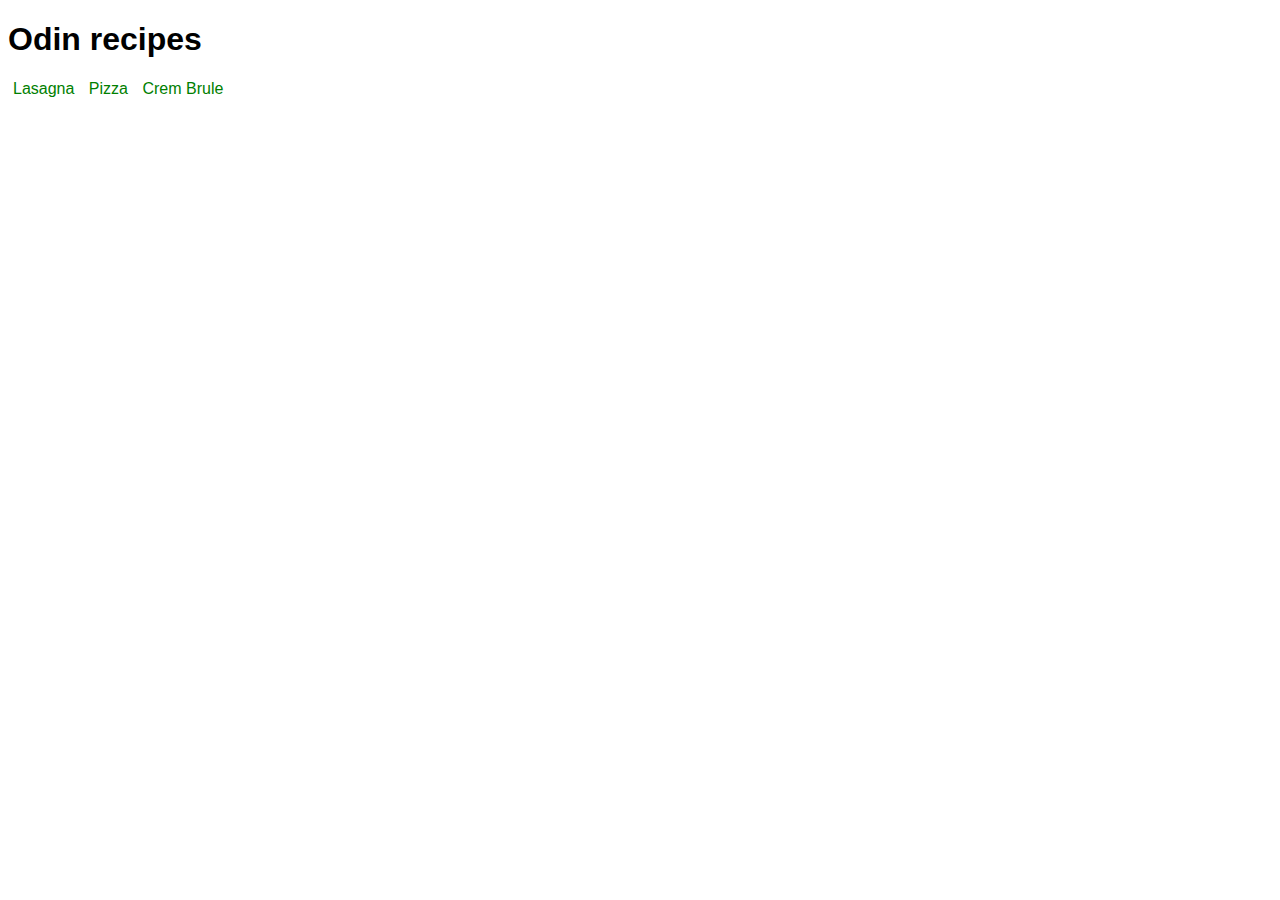
<file: index.html>
<!DOCTYPE html>
<html lang="en">
<head>
    <meta charset="UTF-8">
    <meta http-equiv="X-UA-Compatible" content="IE=edge">
    <meta name="viewport" content="width=device-width, initial-scale=1.0">
    <link rel="stylesheet" href="/styles.css">
    <title>Odin recipes</title>
</head>
<body>
    <h1>Odin recipes</h1>
    <a href="/recipes/lasagna.html">Lasagna</a>
    <a href="/recipes/pizza.html">Pizza</a>
    <a href="/recipes/crembrule.html">Crem Brule</a>
</body>
</html>
</file>
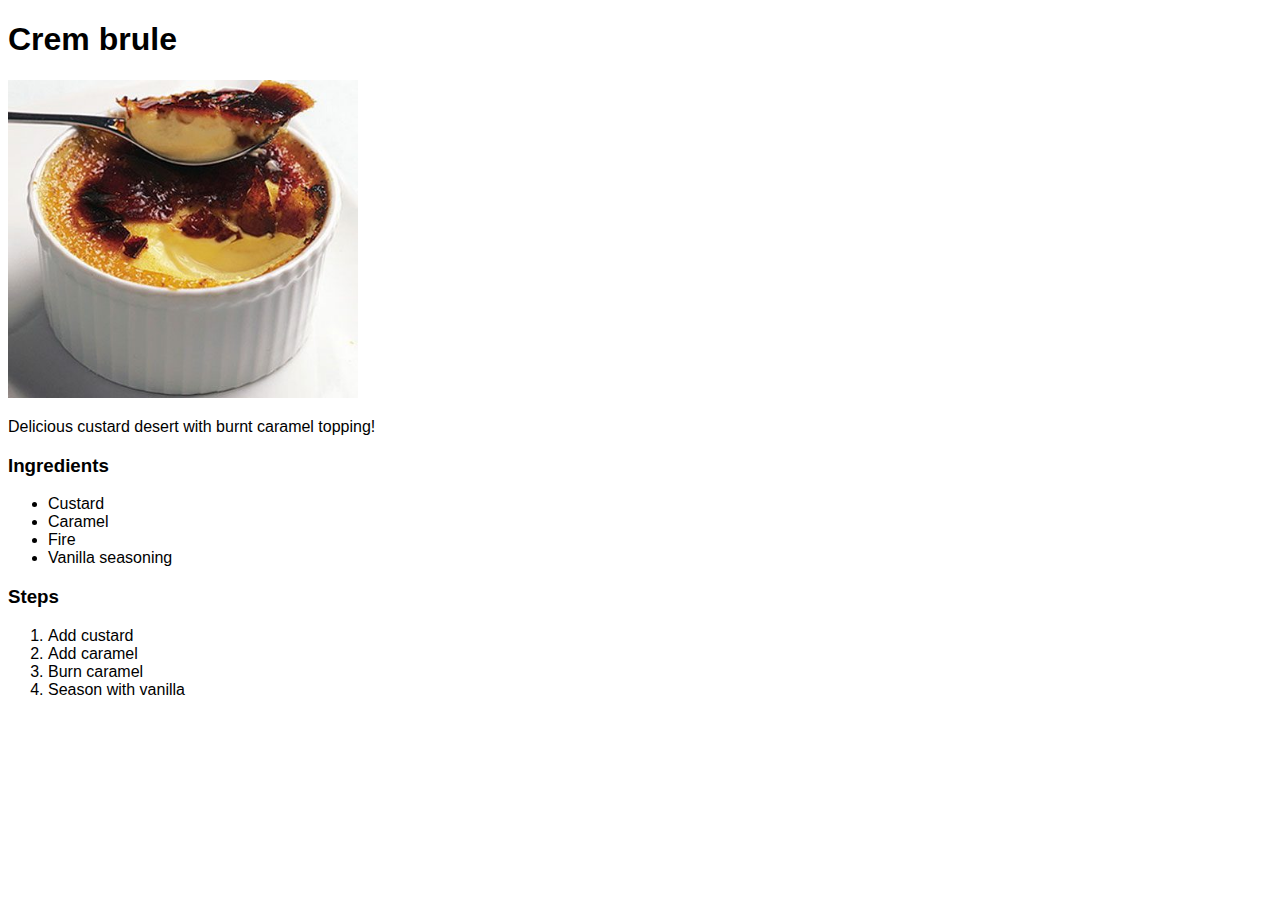
<file: recipes/crembrule.html>
<!DOCTYPE html>
<html lang="en">
<head>
    <meta charset="UTF-8">
    <meta http-equiv="X-UA-Compatible" content="IE=edge">
    <meta name="viewport" content="width=device-width, initial-scale=1.0">
    <link rel="stylesheet" href="/styles.css">
    <title>Crembrule</title>
</head>
<body>
    <h1>Crem brule</h1>
    <img src="/recipes/img/crembrule.jpg" alt="Crembrule">
    <p>Delicious custard desert with burnt caramel topping!</p>
    <h3>Ingredients</h3>
    <ul>
        <li>Custard</li>
        <li>Caramel</li>
        <li>Fire</li>
        <li>Vanilla seasoning</li>
    </ul>
    <h3>Steps</h3>
    <ol>
        <li>Add custard</li>
        <li>Add caramel</li>
        <li>Burn caramel</li>
        <li>Season with vanilla</li>
    </ol>
</body>
</html>
</file>
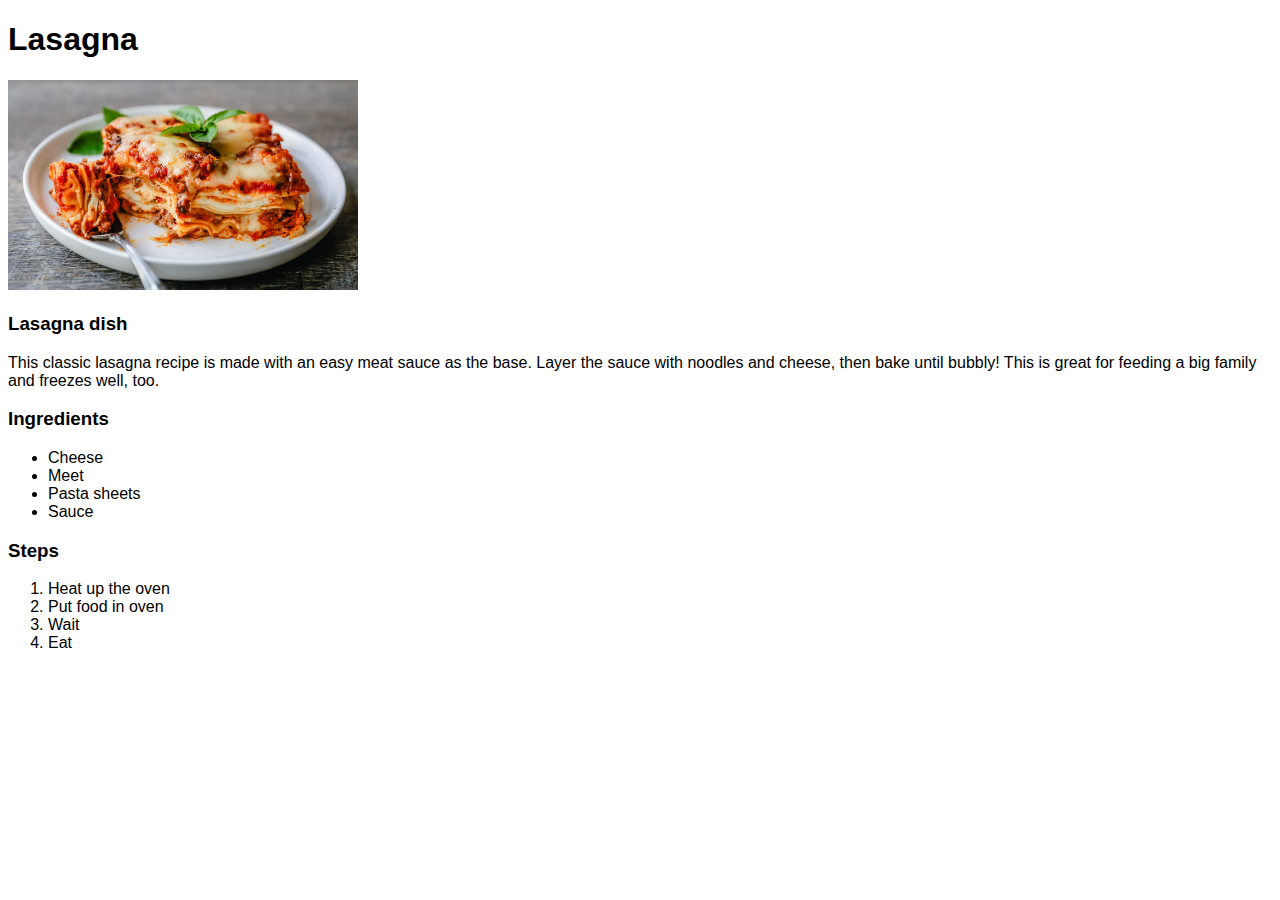
<file: recipes/lasagna.html>
<!DOCTYPE html>
<html lang="en">
<head>
    <meta charset="UTF-8">
    <meta http-equiv="X-UA-Compatible" content="IE=edge">
    <meta name="viewport" content="width=device-width, initial-scale=1.0">
    <link rel="stylesheet" href="/styles.css">
    <title>Crembrule</title>
</head>
<body>
    <h1>Lasagna</h1>
    <img src="/recipes/img/lasagna.jpg" alt="lasagna">
    <h3>Lasagna dish</h3>
    <p>This classic lasagna recipe is made with an easy meat sauce as the base. Layer the sauce with noodles and cheese, then bake until bubbly! This is great for feeding a big family and freezes well, too.</p>
    <h3>Ingredients</h3>
    <ul>
        <li>Cheese</li>
        <li>Meet</li>
        <li>Pasta sheets</li>
        <li>Sauce</li>
    </ul>
    <h3>Steps</h3>
    <ol>
        <li>Heat up the oven</li>
        <li>Put food in oven</li>
        <li>Wait</li>
        <li>Eat</li>
    </ol>
</body>
</html>
</file>
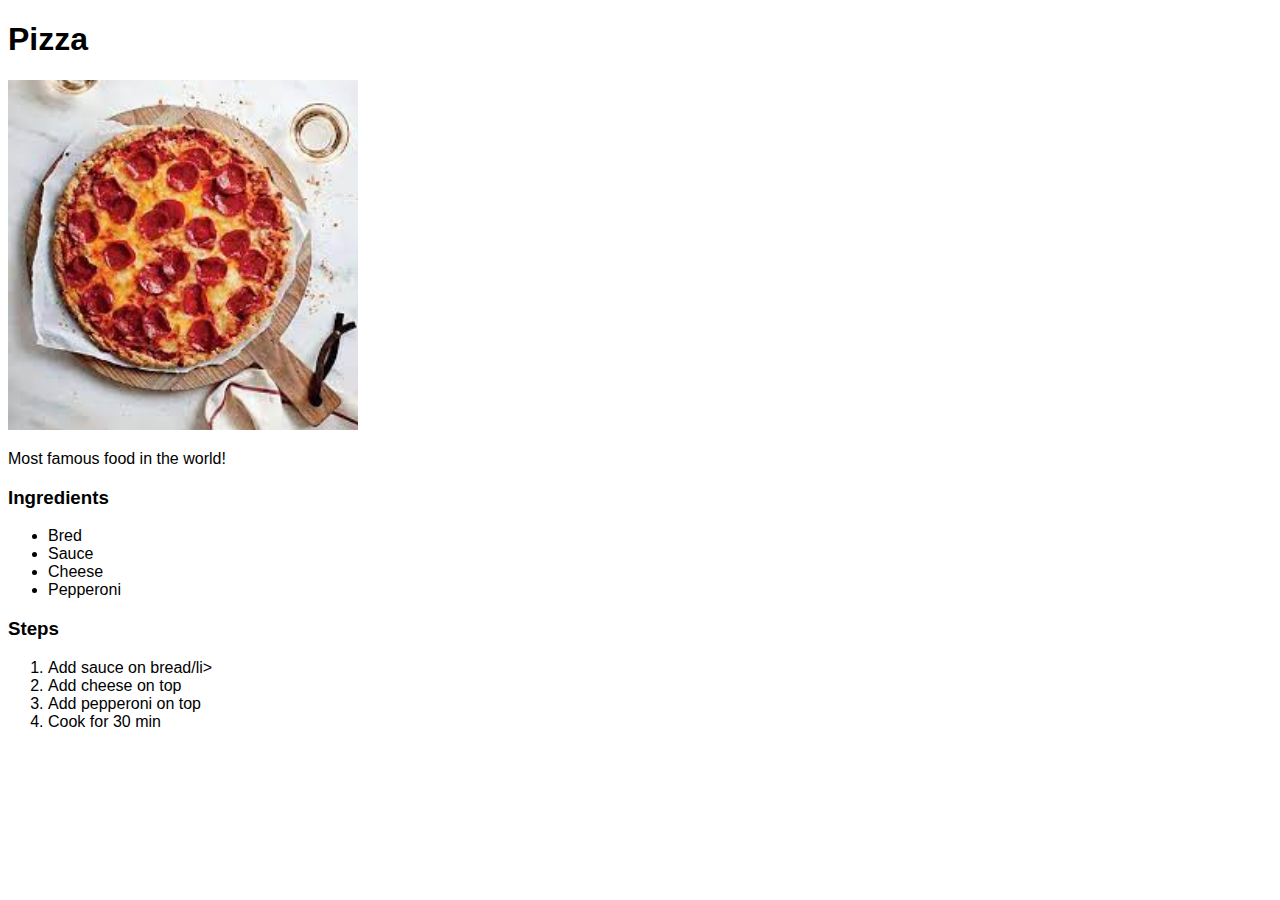
<file: recipes/pizza.html>
<!DOCTYPE html>
<html lang="en">
<head>
    <meta charset="UTF-8">
    <meta http-equiv="X-UA-Compatible" content="IE=edge">
    <meta name="viewport" content="width=device-width, initial-scale=1.0">
    <link rel="stylesheet" href="/styles.css">
    <title>Pizza</title>
</head>
<body>
    <h1>Pizza</h1>
    <img src="/recipes/img/pizza.jpg" alt="Pizza">
    <p>Most famous food in the world!</p>
    <h3>Ingredients</h3>
    <ul>
        <li>Bred</li>
        <li>Sauce</li>
        <li>Cheese</li>
        <li>Pepperoni</li>
    </ul>
    <h3>Steps</h3>
    <ol>
        <li>Add sauce on bread/li>
        <li>Add cheese on top</li>
        <li>Add pepperoni on top</li>
        <li>Cook for 30 min</li>
    </ol>
</body>
</html>
</file>
<file: styles.css>
* {
    font-family: Verdana, Geneva, Tahoma, sans-serif;
}

img {
    width: 350px;
    height: auto;
}

a {
    text-decoration: none;
    color: green;
    margin: 5px;
}

a:hover {
    color: darkgreen;
    text-decoration: underline;
}
</file>
